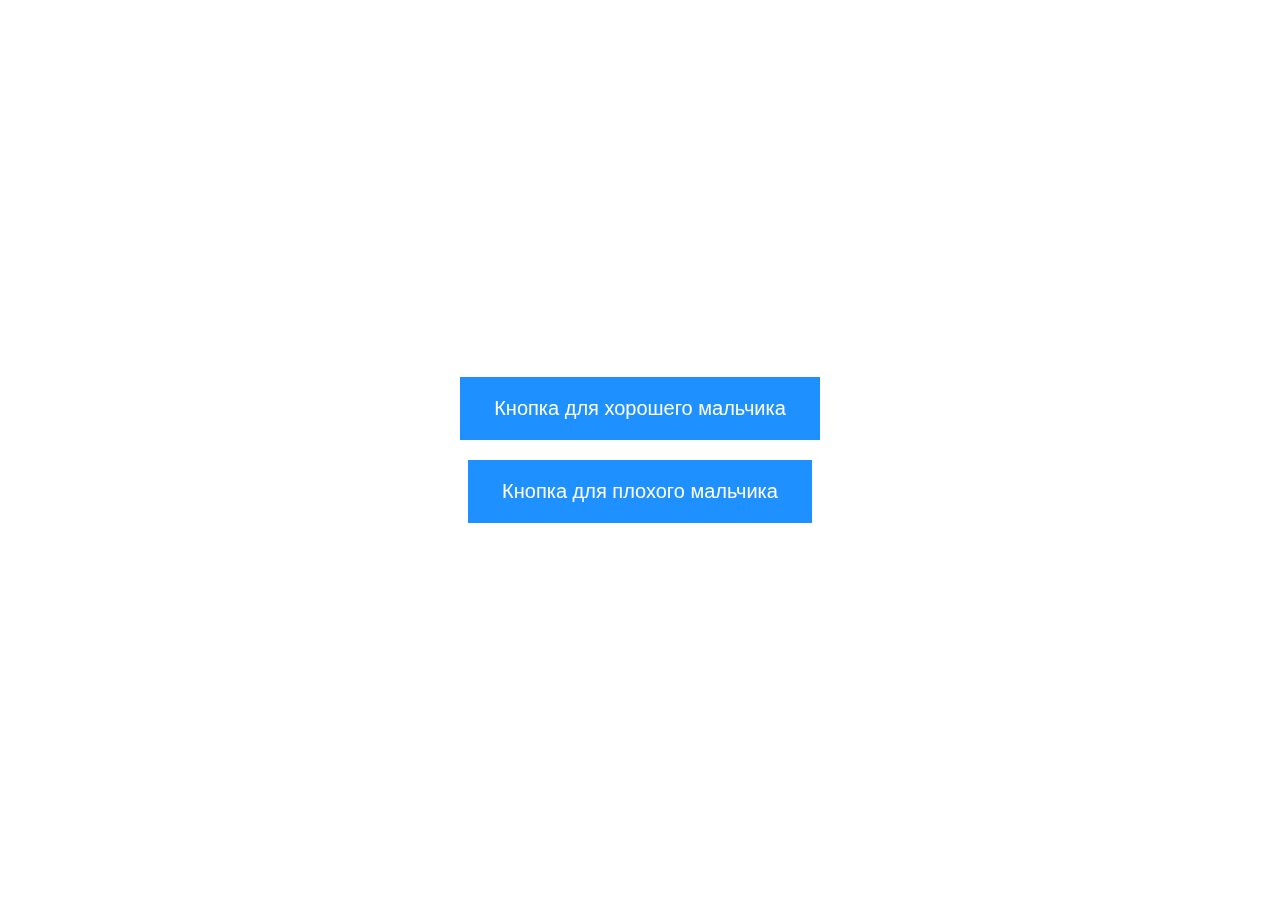
<file: index.html>
<!DOCTYPE HTML>
<html lang="ru">
  <head>
    <meta charset="UTF-8">
    <title>Квест</title>    
    <link rel="stylesheet" type="text/css" href="css/style.css"/>
  </head>
  <body>
    <center><div class="fr">
      <a href="html/good.html"<button type="submit" class="bt"> Кнопка для хорошего мальчика </button></a>
	  <a href="html/bad.html"<button type="submit" class="bt"> Кнопка для плохого мальчика </button></a>
    </div></center>
	
	
    <footer>
    </footer>
  </body>
</html>
</file>
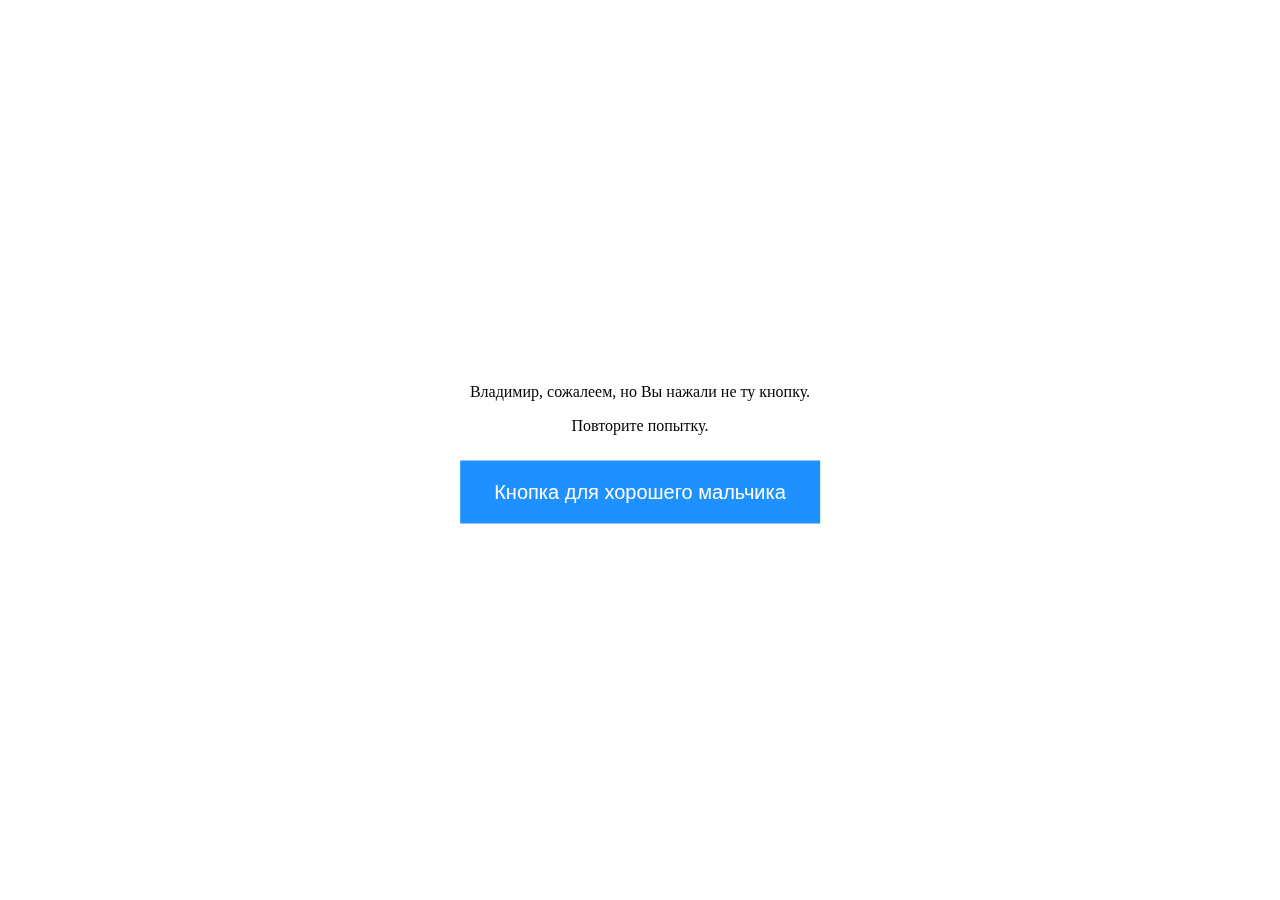
<file: html/bad.html>
<!DOCTYPE HTML>
<html lang="ru">
  <head>
    <meta charset="UTF-8">
    <title>Квест</title>    
    <link rel="stylesheet" type="text/css" href="../css/style.css"/>
  </head>
  <body>
    <div class="fr">
<center><p>Владимир, сожалеем, но Вы нажали не ту кнопку. </p> </center><center><p>Повторите попытку.</p></center>
<a href="good.html"<button type="submit" class="bt"> Кнопка для хорошего мальчика </button></a>
    </div>
    <footer>
    </footer>
  </body>
</html>
</file>
<file: css/style.css>
.bt {
      background-color: #1E90FF;
      border: none;
      color: white;
      padding: 20px 34px;
      text-align: center;
      text-decoration: none;
      font-family: arial;
      display: inline-block;
      font-size: 20px;
      margin: 10px 50px;
      cursor: pointer;
}

.fr{
  position: fixed; top: 50%; left: 50%;
  -webkit-transform: translate(-50%, -50%);
  -ms-transform: translate(-50%, -50%);
  transform: translate(-50%, -50%);
}
</file>
